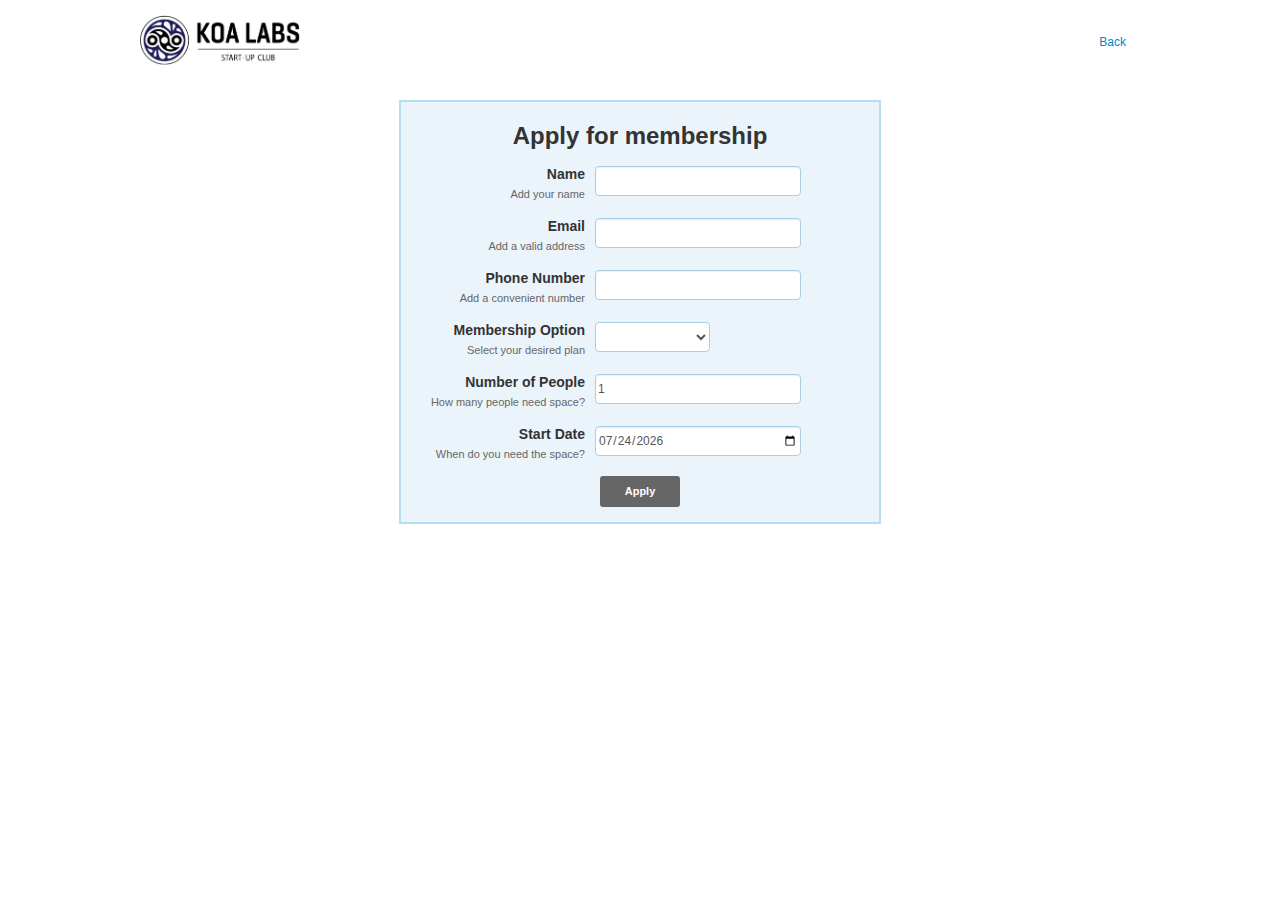
<file: application.html>
<!DOCTYPE html>
<html lang="en">
<head>
	<meta charset="utf-8">
	<title>Koa Labs</title>
	<meta name="viewport" content="width=device-width, initial-scale=1.0">
	<meta name="description" content="Koa is a shared workspace in the heart of Harvard Square for promising start-ups. Founded in 2012 by serial entrepreneur Andy Palmer, the space provides a collaborative environment to power the next generation of innovation.">
	
	<!-- favicon -->
	<link rel="shortcut icon" href="img/favicon.ico">
	
	<!-- Styles -->
	<link href="css/bootstrap.css" rel="stylesheet">
	<link href="css/application.css" rel="stylesheet"> <!-- custom koa style -->
	<link href="css/index.css" rel="stylesheet">  <!-- custom koa style -->
	<link href="css/bootstrap-responsive.css" rel="stylesheet">

	<!-- HTML5 shim, for IE6-8 support of HTML5 elements -->
	<!--[if lt IE 9]>
		<script src="../assets/js/html5shiv.js"></script>
		<![endif]-->
		
		<!-- Evergage Javascript Beacon -->
		<script src="js/evergage.js"></script>

		<!-- Fav and touch icons -->
		<link rel="apple-touch-icon-precomposed" sizes="144x144" href="../assets/ico/apple-touch-icon-144-precomposed.png">
		<link rel="apple-touch-icon-precomposed" sizes="114x114" href="../assets/ico/apple-touch-icon-114-precomposed.png">
		<link rel="apple-touch-icon-precomposed" sizes="72x72" href="../assets/ico/apple-touch-icon-72-precomposed.png">
		<link rel="apple-touch-icon-precomposed" href="../assets/ico/apple-touch-icon-57-precomposed.png">
		<link rel="shortcut icon" href="../assets/ico/favicon.png">
	</head>
	<body data-spy="scroll" data-target=".navbar" onload="startup();">

		<div class="container-narrow">
      
      
			<!-- NAVIGATION BAR -->
      
			<div class="masthead navbar-fixed-top">
				<ul id="navbar" class="nav nav-pills pull-right">
					<li><a href="./index.shtml">Back</a></li>
				</ul>
				<h3 class="muted"><a href="./index.shtml"><img src="img/koa_labs_logo_horizontal.png"></a></h3>
			</div>
	  
			<br>
			<br>
			<br>
			<br>
			<br>
	  
			<!-- APPLICATION FORM -->
	  
			<div id="stylized" class="myform">
				<form id="form" name="form" method="post" action="send_form_email.php">
					<h1 align="center">Apply for membership</h1>

					<label>Name
						<span class="small">Add your name</span>
					</label>
					<input type="text" name="name" id="name" />

					<label>Email
						<span class="small">Add a valid address</span>
					</label>
					<input type="email" name="email" id="email" />

					<label>Phone Number
						<span class="small">Add a convenient number</span>
					</label>
					<input type="tel" name="phone" id="phone" />
	  
					<label>Membership Option
						<span class="small">Select your desired plan</span>
					</label>
					<select name="option" id="membership-option" onchange="showNumDesksOption()">
						<option value="dedicated-desk">Dedicated Desk</option>
						<option value="dedicated-office">Dedicated Office</option>
					</select>
					
					<div id = "numDesks"></div>
	  
					<label>Number of People
						<span class="small">How many people need space?</span>
					</label>
					<input type="number" name="num-people" id="num-people" min="1" value="1" />
	  
					<label>Start Date
						<span class="small">When do you need the space?</span>
					</label>
					<input type="date" name="start-date" id="start-date" />
	  
					<div class="center">
						<button type="submit">Apply</button>
					</div>
					<div class="spacer"></div>

				</form>
			</div>
	  
		</div>
  
		<script = "text/javascript">
		
		// makes number of desks option appear when dedicated-desk option is selected
		function showNumDesksOption() {
			var a = "<label>Number of Desks<span class='small'>How many desks do you need?</span></label><input type = 'number' name = 'num-desks' id = 'num-desks' min='1' value='1'/>";
			if (document.getElementById("membership-option").value=="dedicated-desk") {
				document.getElementById("numDesks").innerHTML = a;
			}
			else {
				document.getElementById("numDesks").innerHTML = "";
			}
		}
  
		function startup() {
			// initialize the start date value to today's date
			document.getElementById('start-date').value = new Date().toJSON().slice(0,10);
			// initialize the membership option by what was passed
			var qString = unescape(top.location.search.substring(1));
			var nameVal = qString.split(/\=/);
			document.getElementById('membership-option').value = nameVal[1];
			showNumDesksOption();
		}
		</script>
  
	</body>
	</html>
</file>
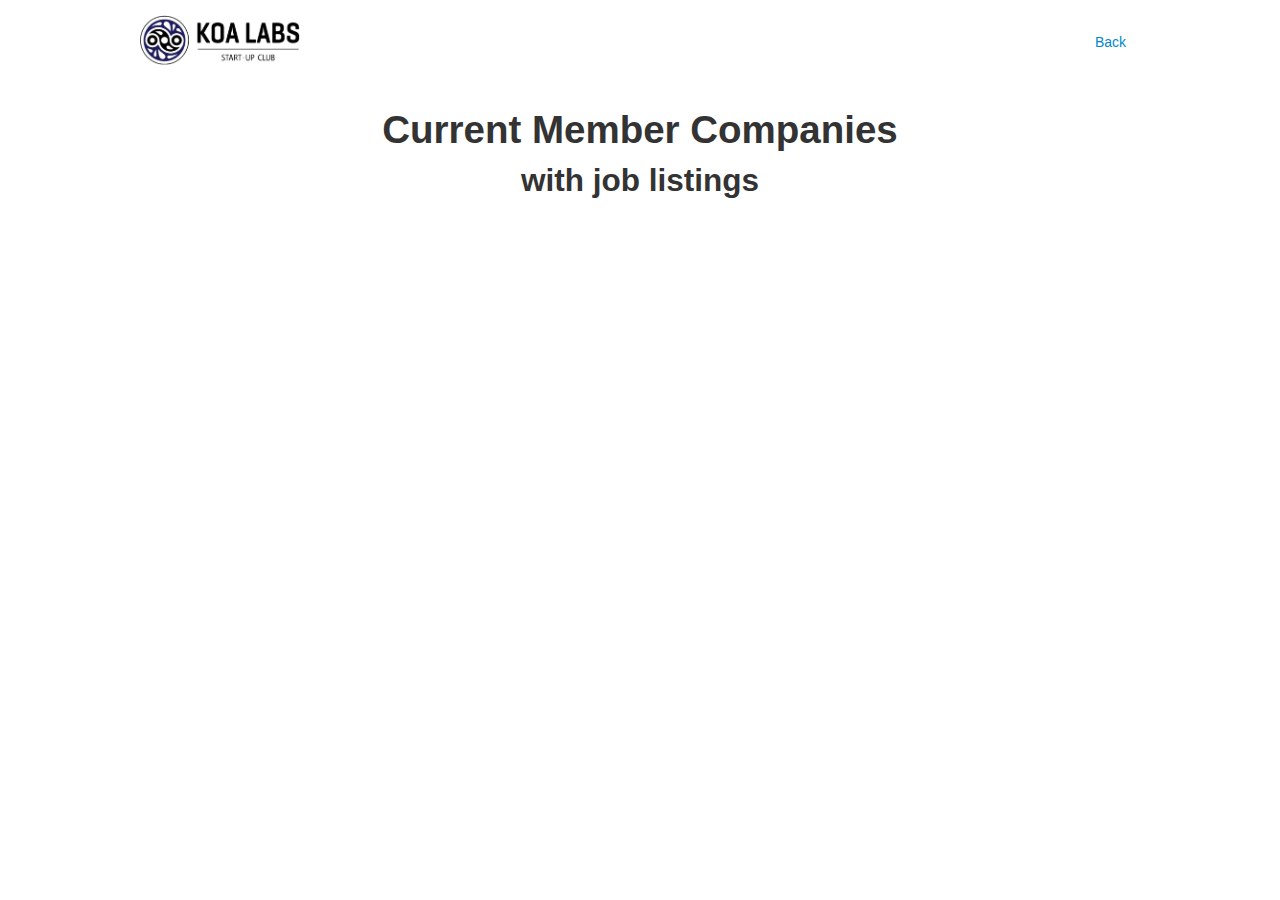
<file: jobs.html>
<!DOCTYPE html>
<html lang="en">
  <head>
    <meta charset="utf-8">
    <title>Koa Labs</title>
    <meta name="viewport" content="width=device-width, initial-scale=1.0">
    <meta name="description" content="Koa is a shared workspace in the heart of Harvard Square for promising start-ups. Founded in 2012 by serial entrepreneur Andy Palmer, the space provides a collaborative environment to power the next generation of innovation.">
	
	<!-- favicon -->
	<link rel="shortcut icon" href="img/favicon.ico">
	
    <!-- Styles -->
    <link href="css/bootstrap.css" rel="stylesheet">
    <link href="css/index.css" rel="stylesheet"> <!-- custom koa styles -->
    <link href="css/bootstrap-responsive.css" rel="stylesheet">
	<link href="css/jobs.css" rel="stylesheet">

    <!-- HTML5 shim, for IE6-8 support of HTML5 elements -->
    <!--[if lt IE 9]>
      <script src="../assets/js/html5shiv.js"></script>
    <![endif]-->

    <!-- Fav and touch icons -->
    <link rel="apple-touch-icon-precomposed" sizes="144x144" href="../assets/ico/apple-touch-icon-144-precomposed.png">
    <link rel="apple-touch-icon-precomposed" sizes="114x114" href="../assets/ico/apple-touch-icon-114-precomposed.png">
      <link rel="apple-touch-icon-precomposed" sizes="72x72" href="../assets/ico/apple-touch-icon-72-precomposed.png">
                    <link rel="apple-touch-icon-precomposed" href="../assets/ico/apple-touch-icon-57-precomposed.png">
                                   <link rel="shortcut icon" href="../assets/ico/favicon.png">
								   
								  
  </head>

  <body data-spy="scroll" data-target=".navbar" >

    <div class="container-narrow">
      
      
      <!-- NAVIGATION BAR -->
      
      
      <div class="masthead navbar-fixed-top">
        <ul id="navbar" class="nav nav-pills pull-right">
          <li><a href="./index.shtml">Back</a></li>
        </ul>
        <h3 class="muted"><a href="#"><img src="img/koa_labs_logo_horizontal.png"></a></h3>
      </div>
	  
	  <br>
	  <br>
	  <br>
	  <br>
	  <br>
	  
	  <div class="jobscontainer">
		  <h1>Current Member Companies</h1>
		  <h2>with job listings</h2>

		  
		  
	  </div>
	  
	  
	  
  </div>
  
</body>
</html>
</file>
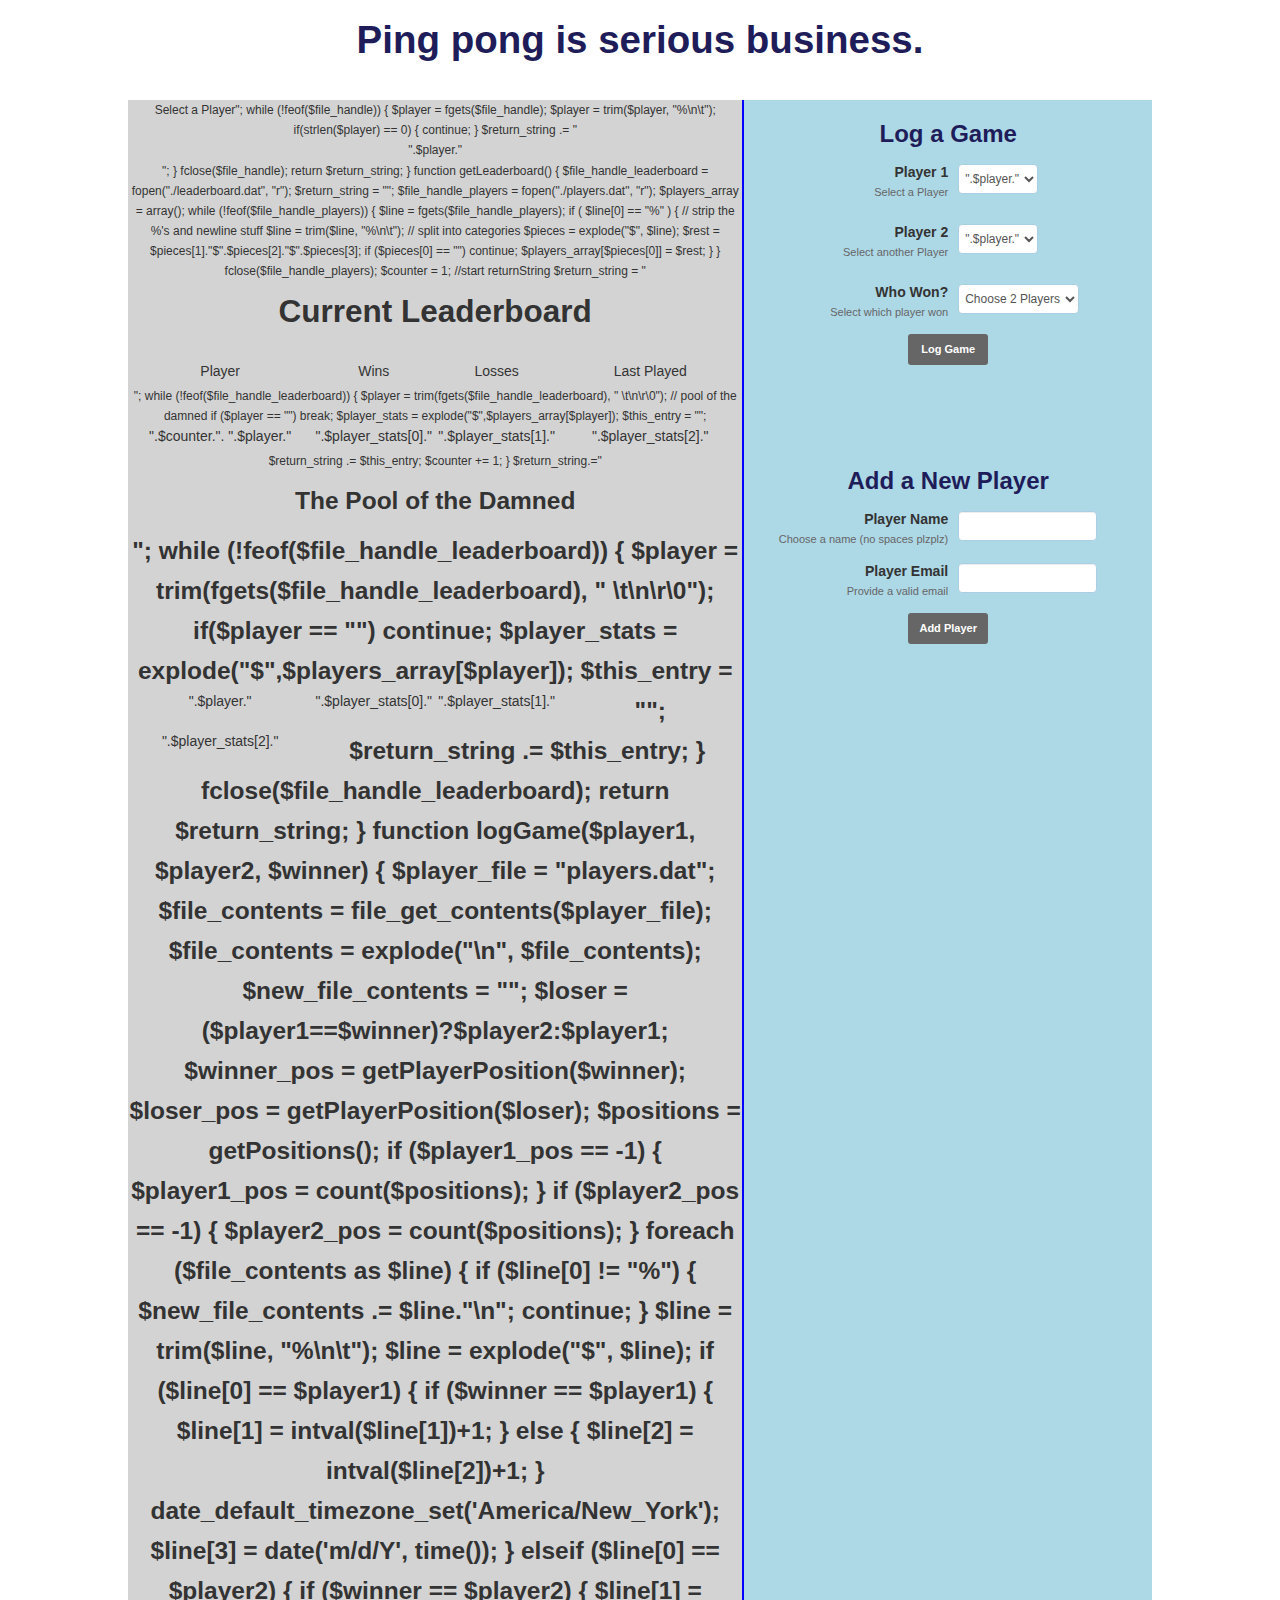
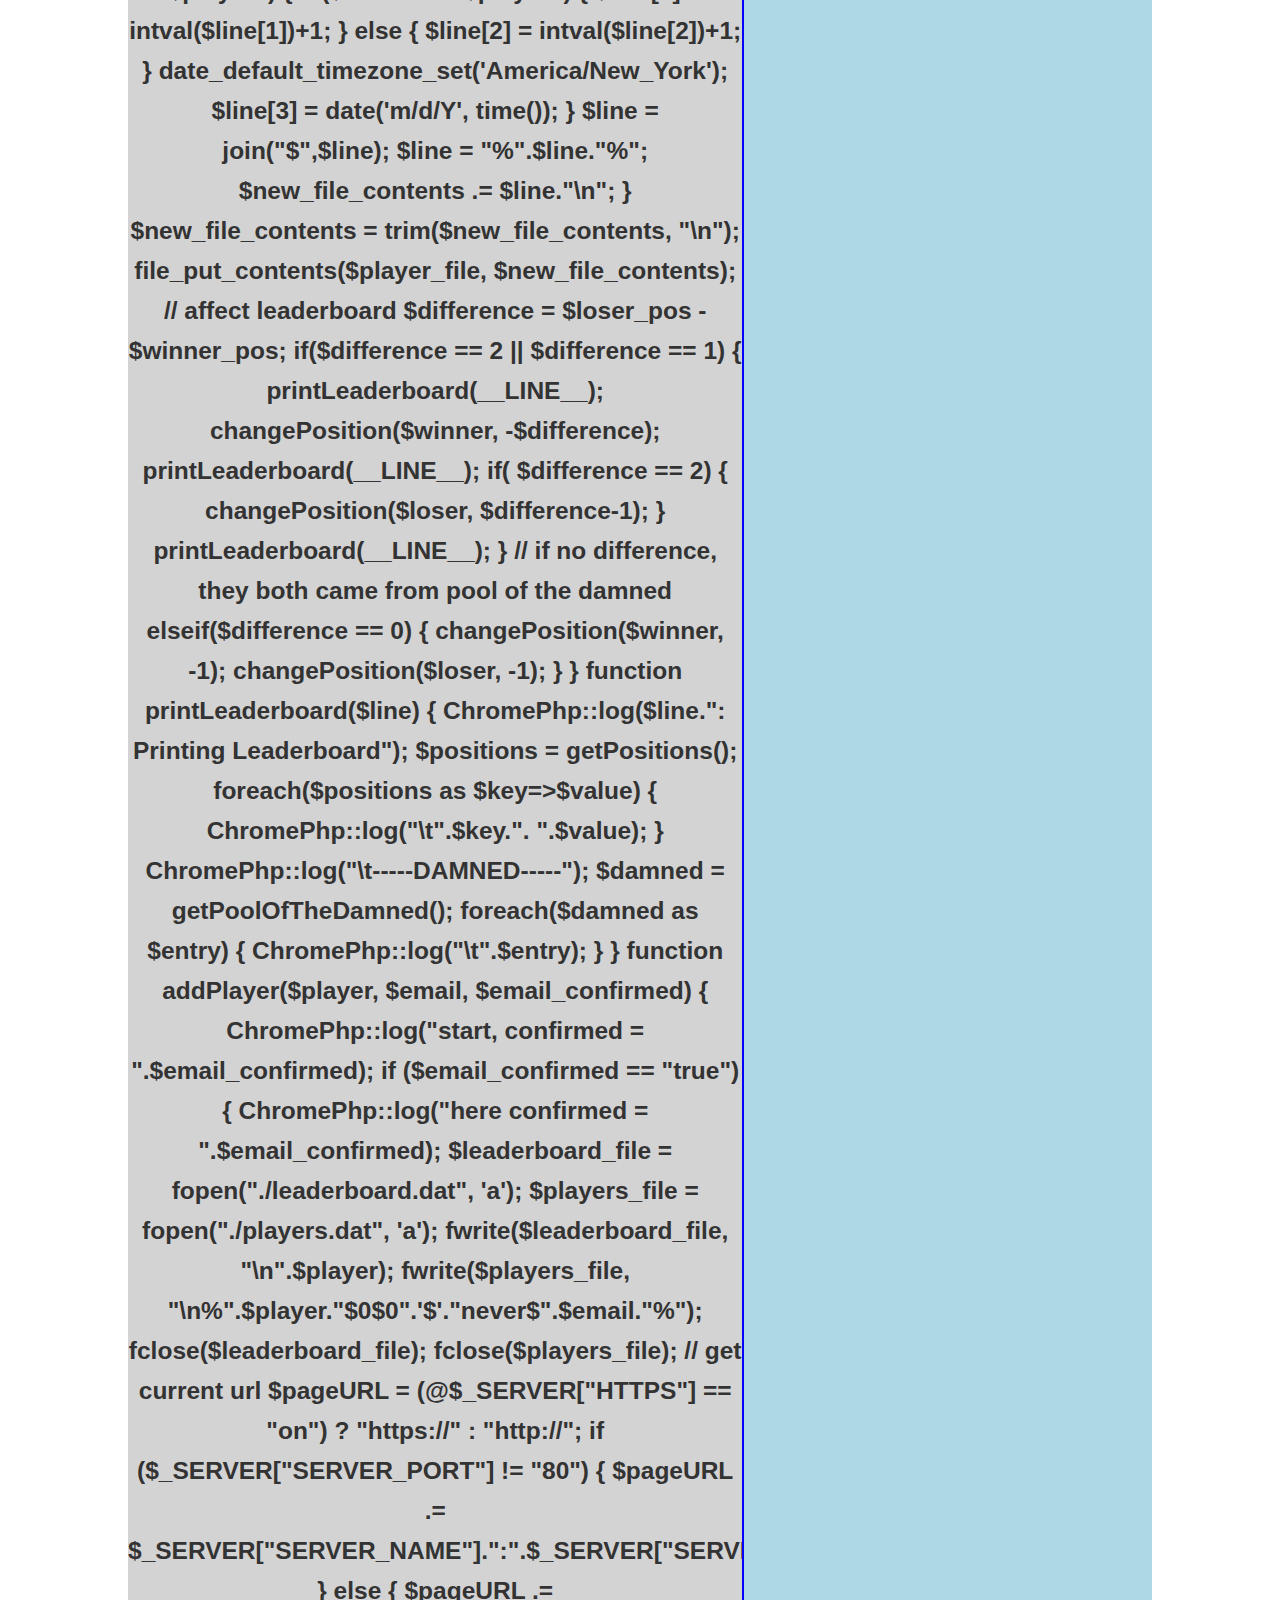
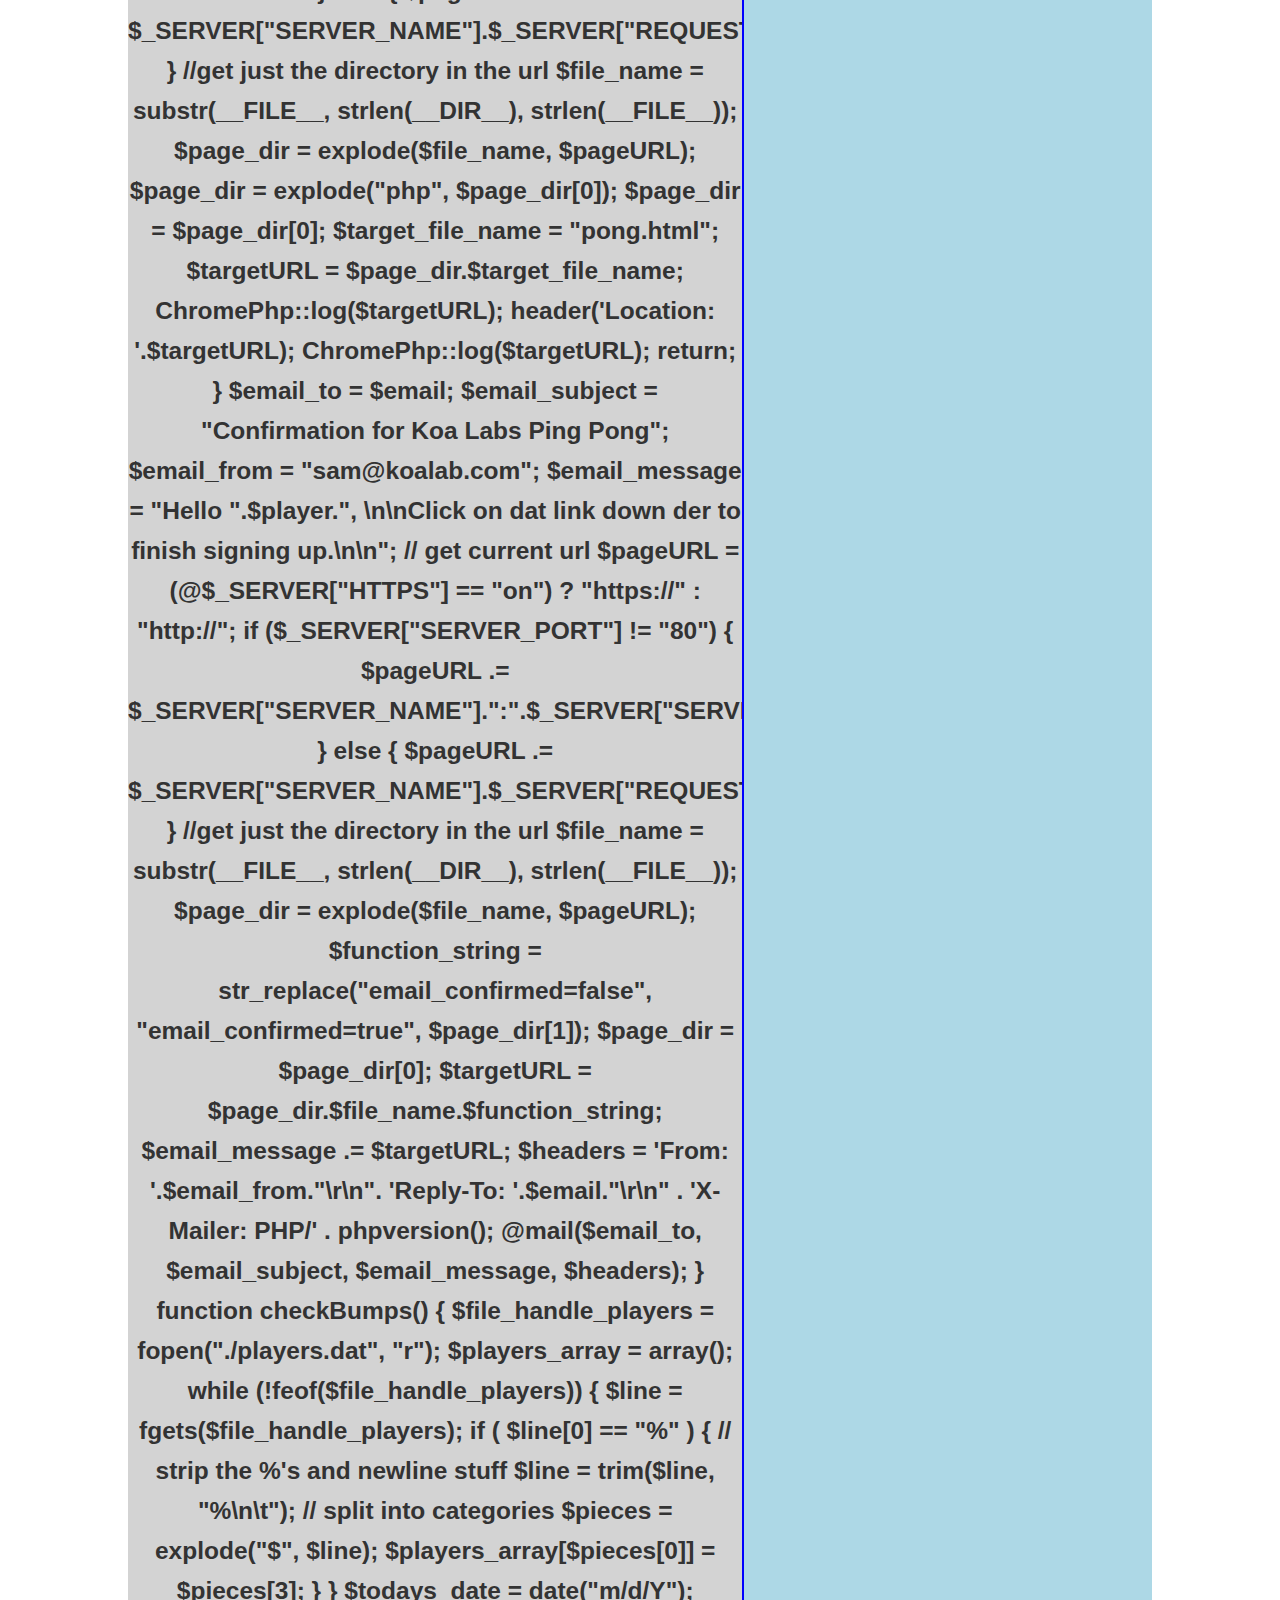
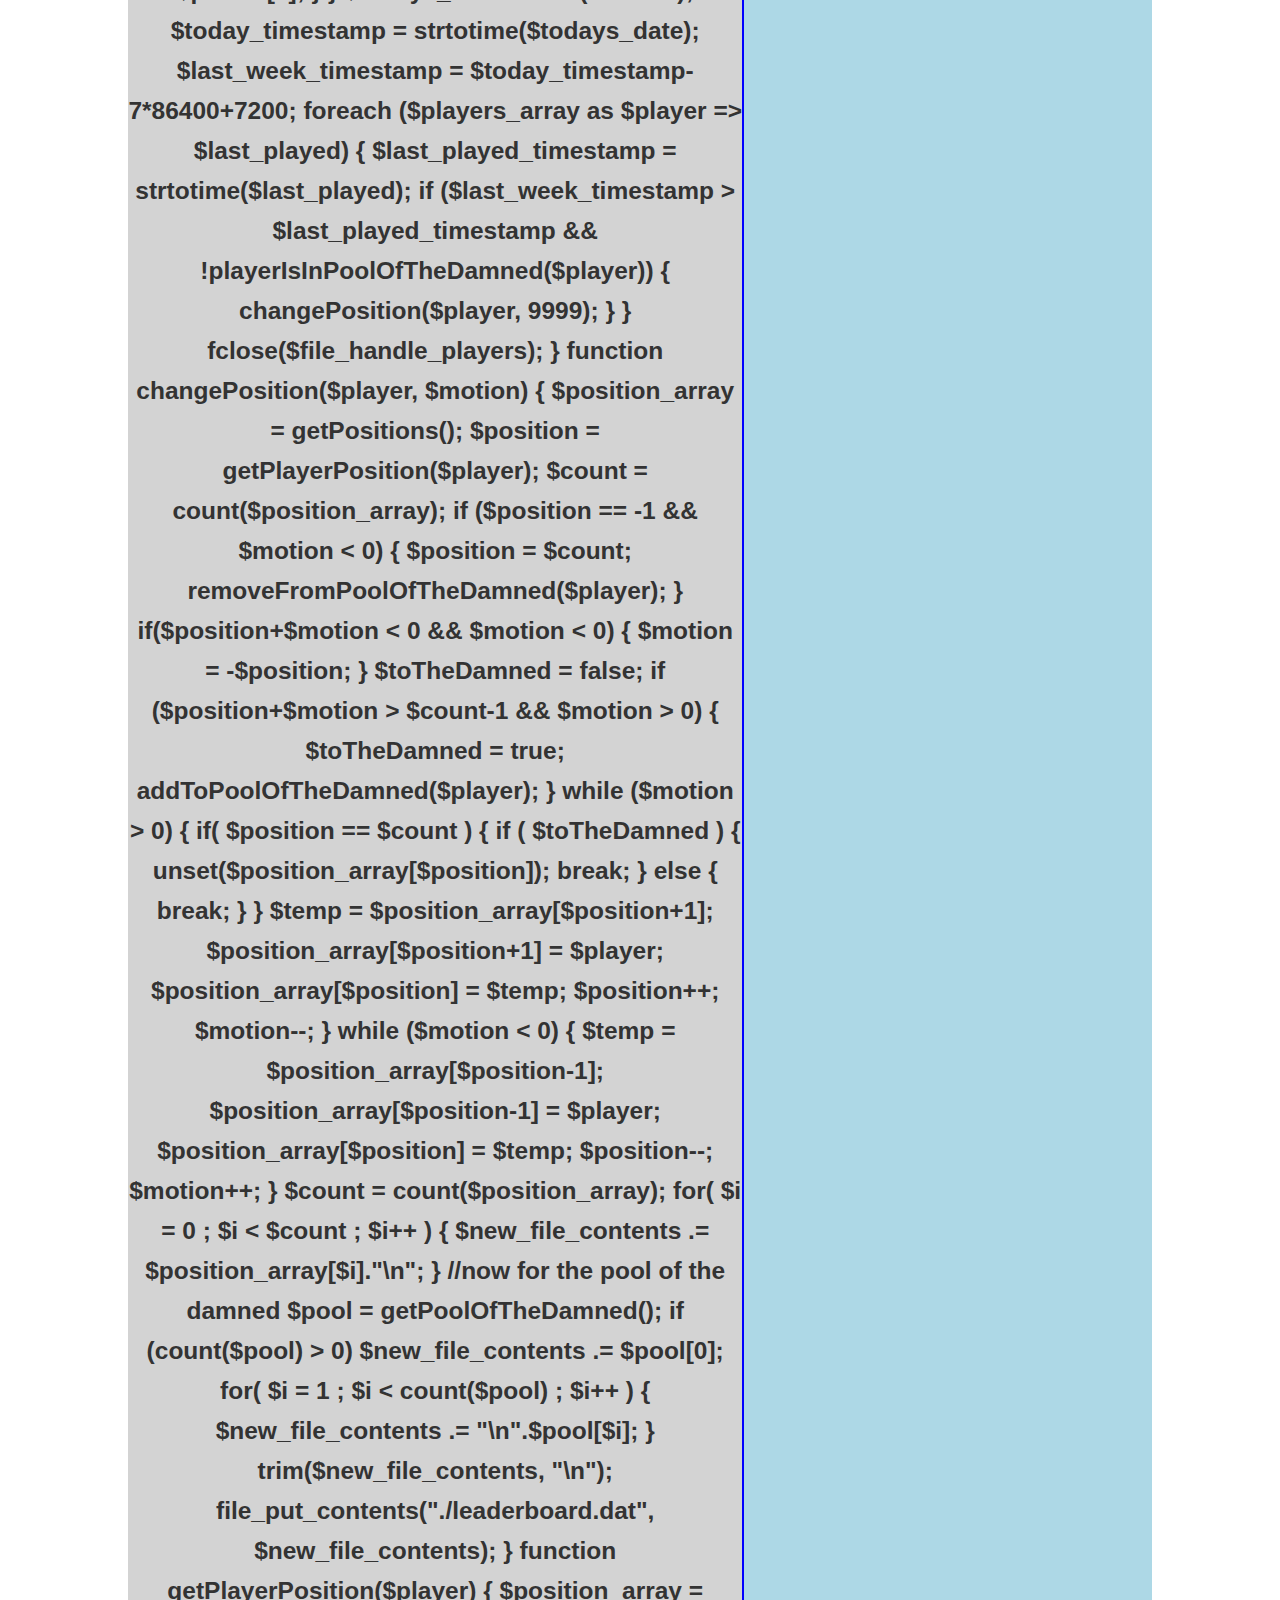
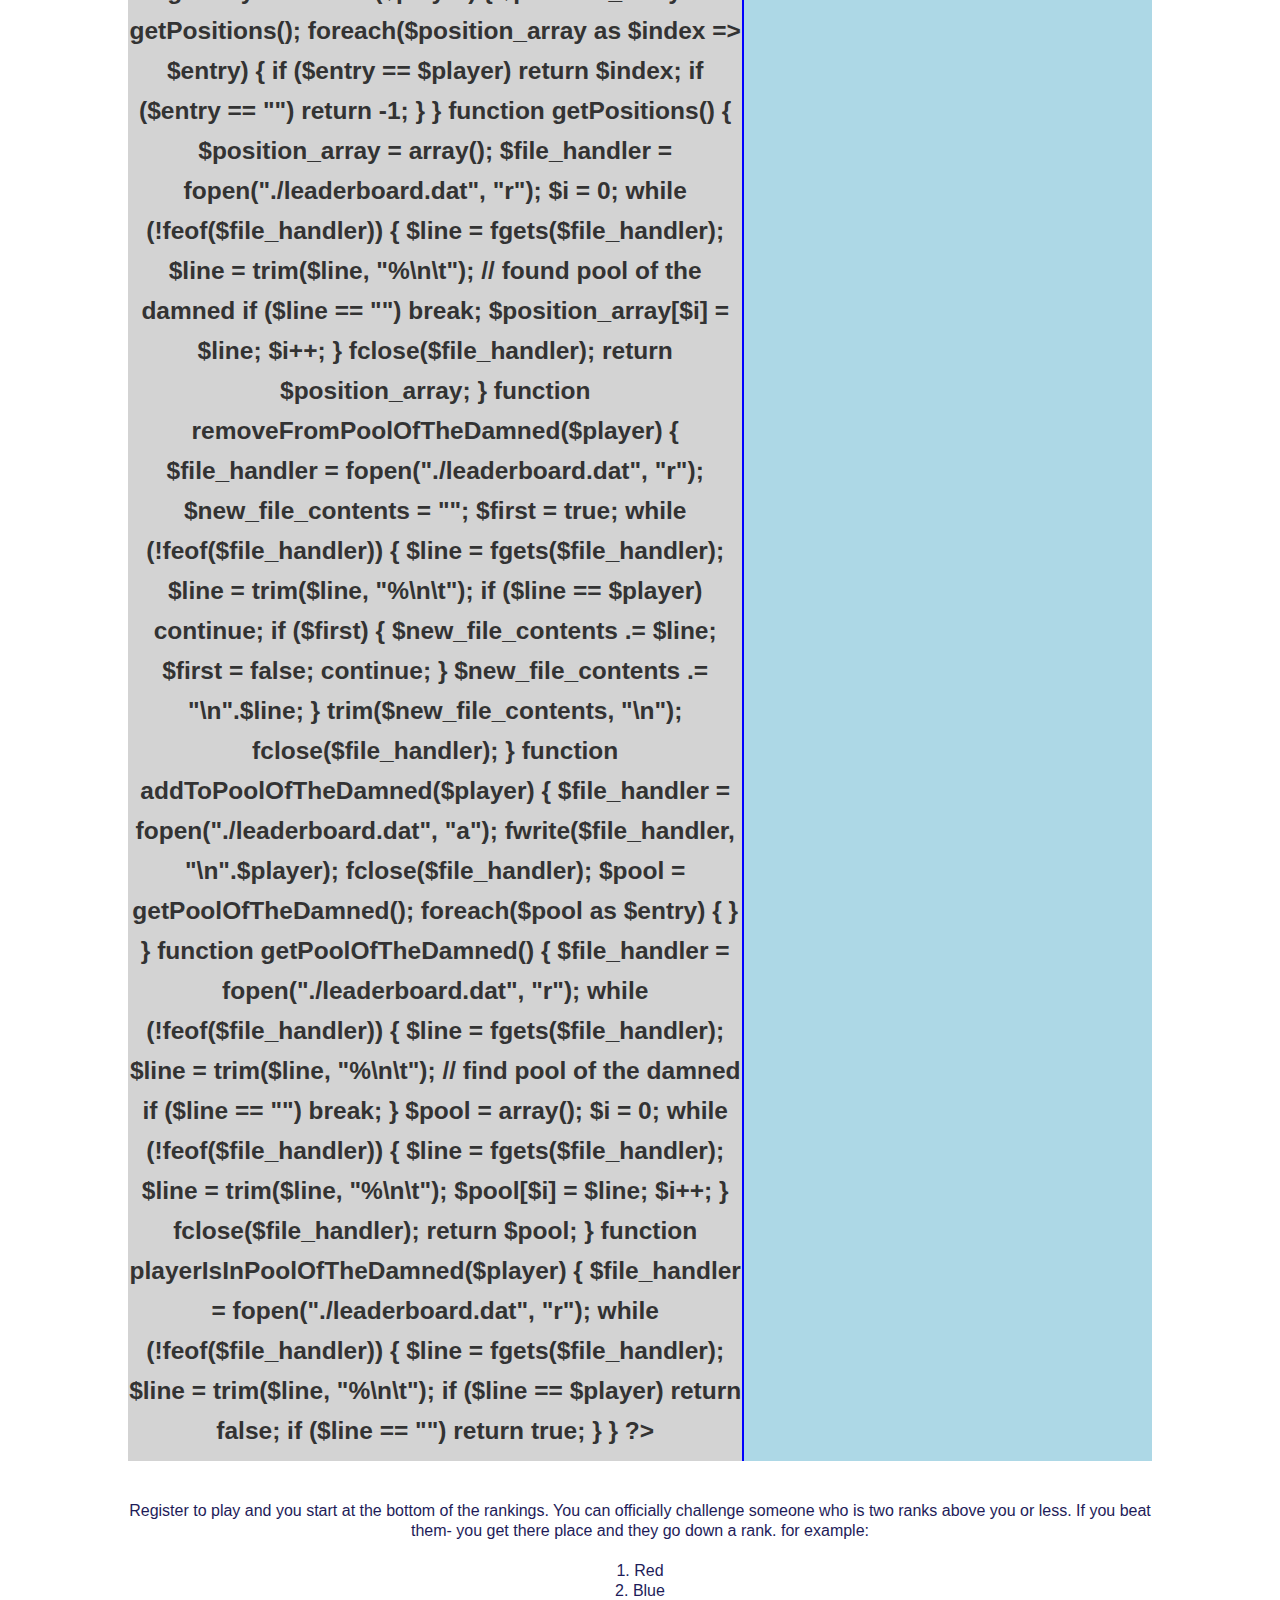
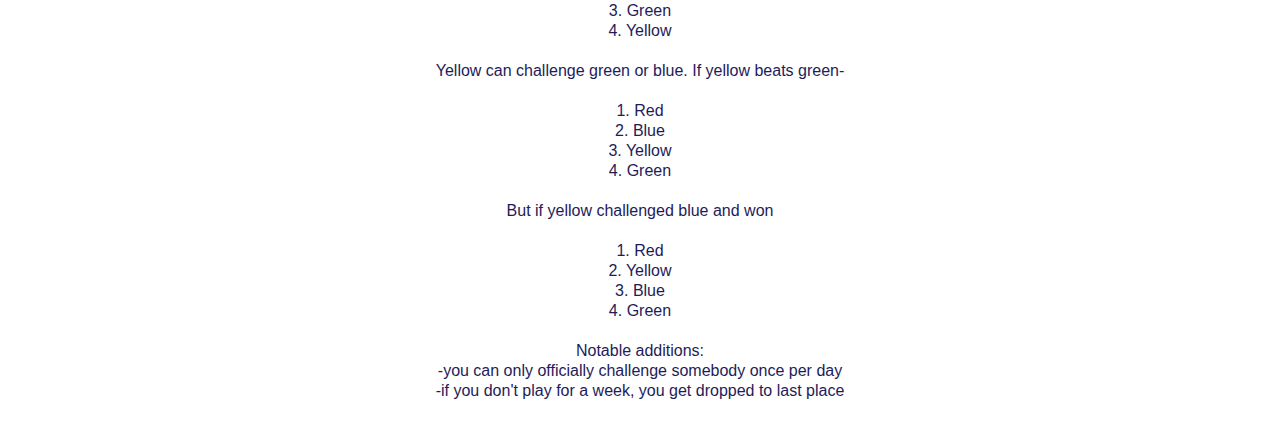
<file: pingpong/pong.html>
<!DOCTYPE html>
<html lang="en">
<head>
	<meta charset="utf-8">
	<title>Koa Labs</title>
	<meta name="viewport" content="width=device-width, initial-scale=1.0">
	<meta name="description" content="Koa is a shared workspace in the heart of Harvard Square for promising start-ups. Founded in 2012 by serial entrepreneur Andy Palmer, the space provides a collaborative environment to power the next generation of innovation.">
	
	<script src="http://ajax.googleapis.com/ajax/libs/jquery/1.7.1/jquery.min.js" type="text/javascript"></script>
	<script src='./js/pong.js' type='text/javascript'></script>
	
	<!-- favicon -->
	<link rel="shortcut icon" href="img/favicon.ico">
	
	<!-- Styles -->
	<link href="../css/bootstrap.css" rel="stylesheet">
	<link href="../css/index.css" rel="stylesheet">  <!-- custom koa style -->
	<link href="./css/pong.css" rel="stylesheet">
	<link href="../css/bootstrap-responsive.css" rel="stylesheet">

	<!-- HTML5 shim, for IE6-8 support of HTML5 elements -->
	<!--[if lt IE 9]>
		<script src="../assets/js/html5shiv.js"></script>
		<![endif]-->
		
		

	</head>
	<body onload="startup()">
		<div class="totality">
			<br>
			<h1>Ping pong is serious business.</h1>
			<br>
			<br>
			<div id="leaderboard" class="leaderboard">
			</div>
			
			<div id="stylized" class="myform">
				<form id="logForm" name="logForm" action="javascript:void(0);">
					<h1 align="center">Log a Game</h1>
					

					<label>Player 1
						<span class="small">Select a Player</span>
					</label>
					<select name="player1" id="player1" onchange="populatePlayerSelect(1)"></select>
					
					<br>
					<br>
					<br>
					<label>Player 2
						<span class="small">Select another Player</span>
					</label>
					<select name="player2" id="player2" onchange="populatePlayerSelect(2)"></select>
					
					<br>
					<br>
					<br>
					
					<label>Who Won?
						<span class="small">Select which player won</span>
					</label>
					<select name="winner" id="winner"></select>
	  
					<br>
					<br>
					
	  
					<div class="center">
						<button type="submit" id="logFormSubmit" value="click" onClick="logGame(this.form)">Log Game</button>
					</div>
					<br>
					
					<div class="center">
						<label style="color:red; float:none;" id="logWarningLabel"></label>
					</div>
					

					<div class="spacer"></div>

				</form>
				<br>
				<form id="addForm" name="addForm" action="javascript:void(0);">
					<h1 align="center">Add a New Player</h1>
					
					<label>Player Name
						<span class="small">Choose a name (no spaces plzplz)</span>
					</label>
					<input type="text" name="newPlayer" id="newPlayer"></input>
					
					<label>Player Email
						<span class="small">Provide a valid email</span>
					</label>
					<input type="email" name="newPlayerEmail" id="newPlayerEmail"></input>
					
					<br>
	  
					<div class="center">
					
						<button type="submit" id="addFormSubmit" value="click" onClick="addPlayer()">Add Player</button>
					
					</div>
					<br>
					<div class="center">
					
						<label style="color: red; float:none;" id="warningLabel"> </label>
						
					</div>

				</form>
			</div>
		
			<br>
		</div>
		<br>
		<br>
		<div class = "totality">
			<div class="rules">
				<p>Register to play and you start at the bottom of the rankings. You can officially challenge someone who is two ranks above you or less. If you beat them- you get there place and they go down a rank. for example:<br>
					<br>
					1. Red <br>
					2. Blue <br>
					3. Green <br>
					4. Yellow <br>
					<br>
					Yellow can challenge green or blue. If yellow beats green-<br>
					<br>
					1. Red <br>
					2. Blue <br>
					3. Yellow <br>
					4. Green <br>
					<br>
					But if yellow challenged blue and won <br>
					<br>
					1. Red <br>
					2. Yellow <br>
					3. Blue <br>
					4. Green <br>
					<br>
					Notable additions:<br>
					-you can only officially challenge somebody once per day<br>
					-if you don't play for a week, you get dropped to last place<br>
					<br></p>
				</div>
			</div>
			
			
				
			
		</body>
		</html>
</file>
<file: css/application.css>
body{
	font-family:"Lucida Grande", "Lucida Sans Unicode", Verdana, Arial, Helvetica, sans-serif;
	font-size:12px;
}
p, h1, form, button{border:0; margin:0; padding:0;}
.spacer{clear:both; height:1px;}
/* ----------- My Form ----------- */
.myform{
	margin:0 auto;
	width:450px;
	padding:14px;
}

/* ----------- stylized ----------- */
#stylized{
	border:solid 2px #b7ddf2;
	background:#ebf4fb;
}
#stylized h1 {
	font-size:24px;
	font-weight:bold;
	margin-bottom:8px;
}
#stylized p{
	font-size:11px;
	color:#666666;
	margin-bottom:20px;
	border-bottom:solid 1px #b7ddf2;
	padding-bottom:10px;
}
#stylized label{
	display:block;
	font-weight:bold;
	text-align:right;
	width:170px;
	float:left;
}
#stylized .small{
	color:#666666;
	display:block;
	font-size:11px;
	font-weight:normal;
	text-align:right;
	width:170px;
}
#stylized input{
	float:left;
	font-size:12px;
	padding:4px 2px;
	border:solid 1px #aacfe4;
	width:200px;
	margin:2px 0 20px 10px;
}

#stylized select{
	clear:right;
	float:left;
	font-size:12px;
	padding:4px 2px;
	border:solid 1px #aacfe4;
	width:auto;
	margin:2px 0 20px 10px;
}

#stylized .center {
	text-align: center;
	clear:both;
}

#stylized button{
	moz-border-radius:3px;
	border-radius:3px;
	clear:both;
	width:80px;
	height:31px;
	background:#666666 no-repeat;
	text-align:center;
	line-height:31px;
	color:#FFFFFF;
	font-size:11px;
	font-weight:bold;
}
</file>
<file: css/index.css>
/* Custom container */
.container-narrow {
	margin: 0 auto;
	width: 1000px;
}
.container-narrow > hr {
	margin: 30px 0;
}

/* Main marketing message and sign up button */
.jumbotron {
	margin: 60px 0;
	text-align: center;
}
.jumbotron h1 {
	font-size: 72px;
	line-height: 1;
}
.jumbotron .btn {
	font-size: 21px;
	padding: 14px 24px;
}

/* Supporting marketing content */
.marketing {
	margin: 60px 0;
}
.marketing p + h4 {
	margin-top: 28px;
}

/* INTRO AND TEMPLATE */

.masthead {
	max-width: 1000px;
	background: white;
	margin: 0 auto;
	border-bottom: 1px white solid;
	padding: 5px 0;
}

.masthead h3 img {
	height: 50px;
}

#navbar {
	margin-top: 20px;
}

#navbar-div {
	width: 1000px;
}

.nav-section {
	top: -100px;
	padding-top: 100px;
	margin-top: 50px;
	margin-bottom: -50px;
}

.nav-section.jumbotron {
	margin-top: 0;
}

.nav-section.footer {
	padding-top: 30px;
	margin-bottom: 50px;
}

hr {
	position:relative;
	top: 75px;
}

.membership-nav-pill {
	background: #c73945;
	color: white;
}

.other-nav-pill {
	background: white;
	color: #0088cc;
}

.pull-right .active a {
	background: #0088cc;
}

.social-media h2{
	padding-left: 15px;
}

.social-media a {
	height: 28px;
	width: 28px;
	float: right;
	padding-right: 12px;
}

.social-media img {
	height: 28px;
	width: 28px;
}

.koa-logo {
	float: left;
	padding-right: 20px;
}

/* PORTFOLIO */

#residence-banner {
	display: table-cell;
	width: 100%;
	height: 80px;
	vertical-align: middle;
	border-top: 2px solid grey;
	border-bottom: 2px solid grey;
}

#residence-banner h1 {
	width: 1000px;
	vertical-align: middle;
}

#wild-banner {

	display: table-cell;
	width: 100%;
	height: 80px;
	vertical-align: middle;
	border-top: 2px solid grey;
	border-bottom: 2px solid grey;
}

#wild-banner h1 {
	width: 1000px;
	vertical-align: middle;
}

.thumbnails li {
	height: 100px;
}

.thumbnails a {
	display: block;
	margin: 0 auto;
	max-width: 280px;
	max-height: 100px;
	width: 80%;
	height: 80%;
}

.thumbnails img {
	display: block;
	margin: 0 auto;
	max-height: 100%;
	max-width: 100%;
}

.thumbnails h3 {
	margin: 0;
	text-align: center;
}

/* MEMBERSHIP */

.membership {
	-webkit-box-sizing: border-box;
	-moz-box-sizing: border-box;
	box-sizing: border-box;
}

.membership.container {
	width: 65%;
	margin: 0 auto;
	overflow: none;
}

.membership.header {
	float: left;
	width: 50%;
	margin:0;
	color: white;
	padding: .3em;
}

.membership.header.left {
	/*
	moz-border-radius: 15px 0px 0px 0px;
	border-radius: 15px 0px 0px 0px;
	border-bottom: 0px solid black;
	*/
	background: #0088cc;
}

.membership.header.right {
	/*
	moz-border-radius: 0px 15px 0px 0px;
	border-radius: 0px 15px 0px 0px;
	border-bottom: 0px solid black;
	*/
	float: left;
	width: 50%;
	background: #c73945;
	margin:0;
	color: white;
	padding: .3em;
}

.membership.list{
	font-size: 18pt;
	padding-left: .5em;
	padding-top: .2em;
	text-align:left;
}

.membership.list.left {
}

.membership.list.right {
}

.membership.list-container {
	width: 50%;
	float: left;
	border: 2px solid #555;
	border-top: 0;
}

.membership.list-container.left {
	border-right-width: 1px;
}

.membership.list-container.right {
	border-left-width: 1px;
}

.membership.list li {
	padding: .3em 0em .3em 0em;
}

.membership.button {
	float:left;
	width: 45%;
	display: block;
	text-align: center;
	color: #fff;
	border-radius: .3em;
	position: relative;
	-webkit-transition: all 0.1s ease-out;
	-moz-transition: all 0.1s ease-out;
	-o-transition: all 0.1s ease-out;
	transition: all 0.1s ease-out;
	cursor:pointer;
}

.membership.button.left {
	background-color: #0088cc;
	border: solid #1973a2 1px;
	border-bottom: solid #1973a2 4px;
	text-shadow: 0px 2px 0 #1973a2;
}

.membership.button.right {
	background-color: #c73945;
	border: solid #88333b 1px;
	border-bottom: solid #88333b 4px;
	text-shadow: 0px 2px 0 #88333b;
}

.membership.button.left:hover {
	background-color: #1caaf4;
}

.membership.button.right:hover {
	background-color: #db5e69;
}

.membership.button:active {
	top: 4px;
	border-bottom: 0;
}

.membership.spacer {
	height:20px;
	float:left;
}

.membership.spacer.left {
	width:2.5%;
}

.membership.spacer.middle {
	width:5%;
}

/* FIND US */

#location p.lead {
	float: left;
	width: 100%;
	text-align:center;
}
#location .addresses {
	width: 70%;
	margin: 0 auto;
}
#location .adr {
	float: left;
	width: 50%;
	text-align: center;
} 
#location .adr .country-name {
	display: none;
}

#directions, #map_canvas, #directions-panel {
	box-sizing:border-box;
	-moz-box-sizing:border-box; /* Firefox */
	-webkit-box-sizing:border-box; /* Safari */
}

#map_canvas {
	width: 70%; 
	height: 500px; 
	top: 10px;
	margin: 0 auto;
}
</file>
<file: css/jobs.css>
.jobscontainer {
	text-align: center;
	clear:both;
}
</file>
<file: pingpong/css/pong.css>
.totality {
	-webkit-box-sizing: border-box;
	   -moz-box-sizing: border-box;
		    box-sizing: border-box;
	width: 80%;
	margin: 0 auto;
	overflow: hidden;
}

.totality h1 {
	text-align: center;
	font: helvetica;
	color: #1e1c59;
}

.totality p {
	font-size:12pt;
	text-align: center;
	color: #1e1c59;
}

.leaderboard {
	width: 60%;
	margin: 0 auto;
	float: left;
	background: lightgrey;
	text-align: center;
	clear:both;
	height: 100%;
	padding-bottom: 10000px;
	margin-bottom: -10000px;
}

.lbplayer {
	clear: left;
	float: left;
	width: 30%;
}

.lbwins {
	float: left;
	width: 20%;
}

.lblosses {
	float: left;
	width: 20%;
}

.lblastplayed {
	float: left;
	width: 30%;
}

.rules {
	clear: both;
}

body{
	font-family:"Lucida Grande", "Lucida Sans Unicode", Verdana, Arial, Helvetica, sans-serif;
	font-size:12px;
}
p, h1, form, button{border:0; margin:0; padding:0;}
.spacer{clear:both; height:1px; margin-bottom: 50px;}

/* ----------- My Form ----------- */
.myform{
	margin:0 auto;
	width:450px;
	padding:14px;
}


/* ----------- stylized ----------- */
#stylized{
	-webkit-box-sizing: border-box;
	   -moz-box-sizing: border-box;
		    box-sizing: border-box;
	background:lightblue;
	border-left: 2px solid blue;
	float: left;
	width: 40%;
	clear: right;
	margin: 0 auto;
	height: 100%;
	padding-bottom: 10000px;
	margin-bottom: -10000px;
}
#stylized h1 {
	font-size:24px;
	font-weight:bold;
	margin-bottom:8px;
}
#stylized p{
	font-size:11px;
	color:#666666;
	margin-bottom:20px;
	border-bottom:solid 1px #b7ddf2;
	padding-bottom:10px;
}
#stylized label{
	display:block;
	font-weight:bold;
	text-align:right;
	width:50%;
	float:left;
}
#stylized .small{
	color:#666666;
	display:block;
	font-size:11px;
	font-weight:normal;
	text-align:right;
	width:100%;
}
#stylized input{
	float:left;
	font-size:12px;
	padding:4px 2px;
	border:solid 1px #aacfe4;
	width:35%;
	margin:2px 0 20px 10px;
}

#stylized select{
	clear:right;
	float:left;
	font-size:12px;
	padding:4px 2px;
	border:solid 1px #aacfe4;
	width:auto;
	margin:2px 0 20px 10px;
}

#stylized .center {
	text-align: center;
	clear:both;
	margin: 0 auto;
}

#stylized button{
	moz-border-radius:3px;
	border-radius:3px;
	clear:both;
	width:80px;
	height:31px;
	background:#666666 no-repeat;
	text-align:center;
	line-height:31px;
	color:#FFFFFF;
	font-size:11px;
	font-weight:bold;
}
</file>
